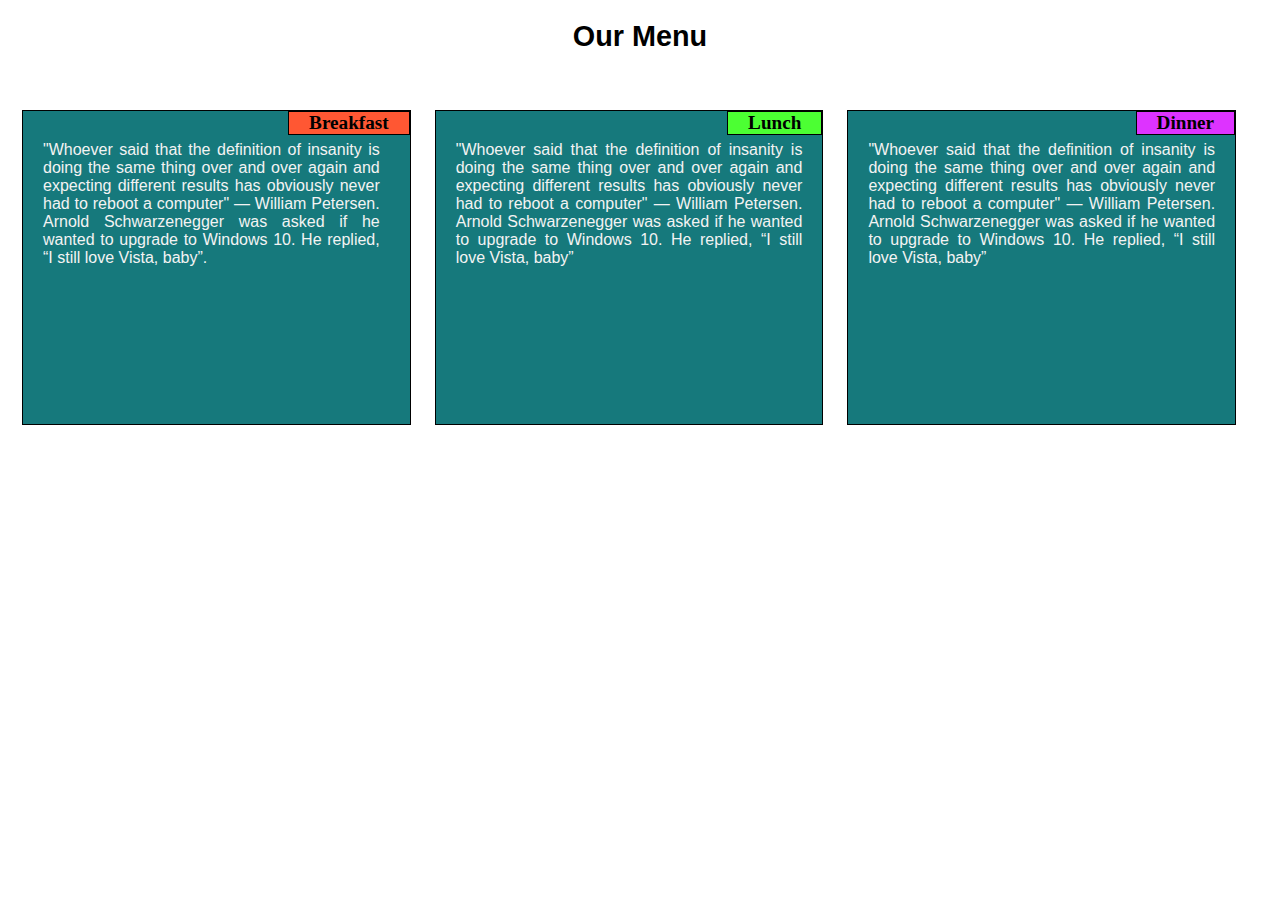
<file: index.html>
<!DOCTYPE html>
<html lang="en">
<head>
	<meta charset="utf-8">
	<meta name="viewport" content="width=device-width, initial-scale=1.0">
    <meta http-equiv="X-UA-Compatible" content="ie-edge">
	<title>Solution for module 2</title>
	<link rel="stylesheet" href="css/styles.css">
	<link href="https://fonts.googleapis.com/css2?family=Cedarville+Cursive&family=Italianno&display=swap"
        rel="stylesheet">
</head>
<body>
	<h1>Our Menu</h1>
	<div class="container">
	  <div class="col-1">
	  	<h3 class="one">Breakfast</h3>
	  	<br>
	  	<p class="first">"Whoever said that the definition of insanity is doing the same thing over and over again and expecting different results has obviously never had to reboot a computer" — William Petersen. Arnold Schwarzenegger was asked if he wanted to upgrade to Windows 10. He replied, “I still love Vista, baby”.<p>
	  </div>
	
	  <div class="col-2">
	  	<h3 class="two">Lunch</h3>
	  	<br>
	  	<p>"Whoever said that the definition of insanity is doing the same thing over and over again and expecting different results has obviously never had to reboot a computer" — William Petersen. Arnold Schwarzenegger was asked if he wanted to upgrade to Windows 10. He replied, “I still love Vista, baby”</p>
	 </div>

	  <div class="col-3">
	  	<h3 class="three">Dinner</h3>
	  	<br>
	  	<p>"Whoever said that the definition of insanity is doing the same thing over and over again and expecting different results has obviously never had to reboot a computer" — William Petersen. Arnold Schwarzenegger was asked if he wanted to upgrade to Windows 10. He replied, “I still love Vista, baby”</p>
	 </div>

	</div>
	

</body>
</html>
</file>
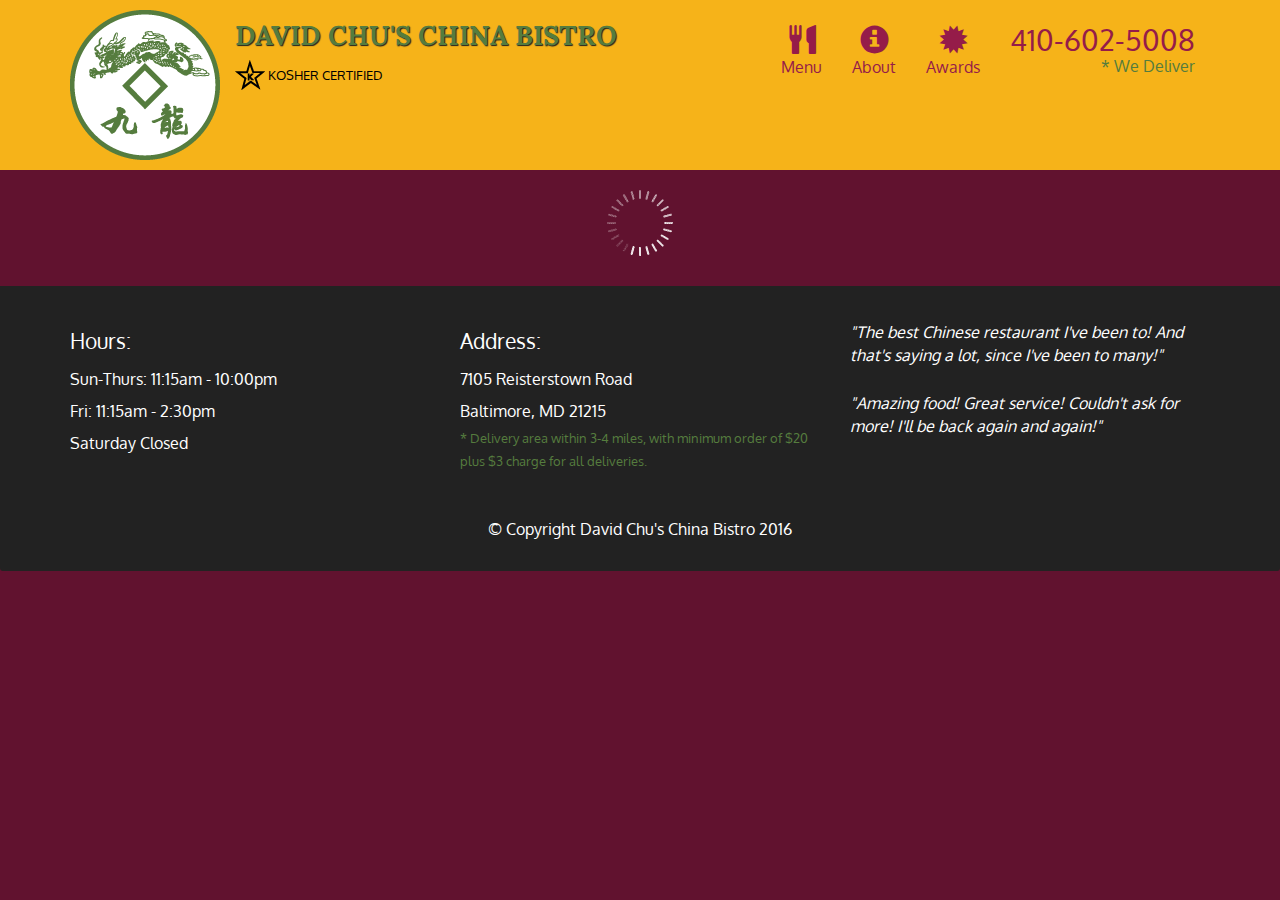
<file: module5-solution/index.html>
<!doctype html>
<html lang="en">
  <head>
    <meta charset="utf-8">
    <meta http-equiv="X-UA-Compatible" content="IE=edge">
    <meta name="viewport" content="width=device-width, initial-scale=1">
    <title>David Chu's China Bistro</title>
    <link rel="stylesheet" href="css/bootstrap.min.css">
    <link rel="stylesheet" href="css/styles.css">
    <link href='https://fonts.googleapis.com/css?family=Oxygen:400,300,700' rel='stylesheet' type='text/css'>
    <link href='https://fonts.googleapis.com/css?family=Lora' rel='stylesheet' type='text/css'>
  </head>
<body>
  <header>
    <nav id="header-nav" class="navbar navbar-default">
      <div class="container">
        <div class="navbar-header">
          <a href="index.html" class="pull-left visible-md visible-lg">
            <div id="logo-img" alt="Logo image"></div>
          </a>

          <div class="navbar-brand">
            <a href="index.html"><h1>David Chu's China Bistro</h1></a>
            <p>
              <img src="images/star-k-logo.png" alt="Kosher certification">
              <span>Kosher Certified</span>
            </p>
          </div>

          <button id="navbarToggle" type="button" class="navbar-toggle collapsed" data-toggle="collapse" data-target="#collapsable-nav" aria-expanded="false">
            <span class="sr-only">Toggle navigation</span>
            <span class="icon-bar"></span>
            <span class="icon-bar"></span>
            <span class="icon-bar"></span>
          </button>
        </div>
        
        <div id="collapsable-nav" class="collapse navbar-collapse">
           <ul id="nav-list" class="nav navbar-nav navbar-right">
            <li id="navHomeButton" class="visible-xs active">
              <a href="index.html">
                <span class="glyphicon glyphicon-home"></span> Home</a>
            </li>
            <li id="navMenuButton">
              <a href="#" onclick="$dc.loadMenuCategories();">
                <span class="glyphicon glyphicon-cutlery"></span><br class="hidden-xs"> Menu</a>
            </li>
            <li>
              <a href="#">
                <span class="glyphicon glyphicon-info-sign"></span><br class="hidden-xs"> About</a>
            </li>
            <li>
              <a href="#">
                <span class="glyphicon glyphicon-certificate"></span><br class="hidden-xs"> Awards</a>
            </li>
            <li id="phone" class="hidden-xs">
              <a href="tel:410-602-5008">
                <span>410-602-5008</span></a><div>* We Deliver</div>
            </li>
          </ul><!-- #nav-list -->
        </div><!-- .collapse .navbar-collapse -->
      </div><!-- .container -->
    </nav><!-- #header-nav -->
  </header>

  <div id="call-btn" class="visible-xs">
    <a class="btn" href="tel:410-602-5008">
    <span class="glyphicon glyphicon-earphone"></span>
    410-602-5008
    </a>
  </div>
  <div id="xs-deliver" class="text-center visible-xs">* We Deliver</div>

  <div id="main-content" class="container"></div>

  <footer class="panel-footer">
    <div class="container">
      <div class="row">
        <section id="hours" class="col-sm-4">
          <span>Hours:</span><br>
          Sun-Thurs: 11:15am - 10:00pm<br>
          Fri: 11:15am - 2:30pm<br>
          Saturday Closed
          <hr class="visible-xs">
        </section>
        <section id="address" class="col-sm-4">
          <span>Address:</span><br>
          7105 Reisterstown Road<br>
          Baltimore, MD 21215
          <p>* Delivery area within 3-4 miles, with minimum order of $20 plus $3 charge for all deliveries.</p>
          <hr class="visible-xs">
        </section>
        <section id="testimonials" class="col-sm-4">
          <p>"The best Chinese restaurant I've been to! And that's saying a lot, since I've been to many!"</p>
          <p>"Amazing food! Great service! Couldn't ask for more! I'll be back again and again!"</p>
        </section>
      </div>
      <div class="text-center">&copy; Copyright David Chu's China Bistro 2016</div>
    </div>
  </footer>

  <!-- jQuery (Bootstrap JS plugins depend on it) -->
  <script src="js/jquery-2.1.4.min.js"></script>
  <script src="js/bootstrap.min.js"></script>
  <script src="js/ajax-utils.js"></script>
  <script src="js/script.js"></script>
</body>
</html>
</file>
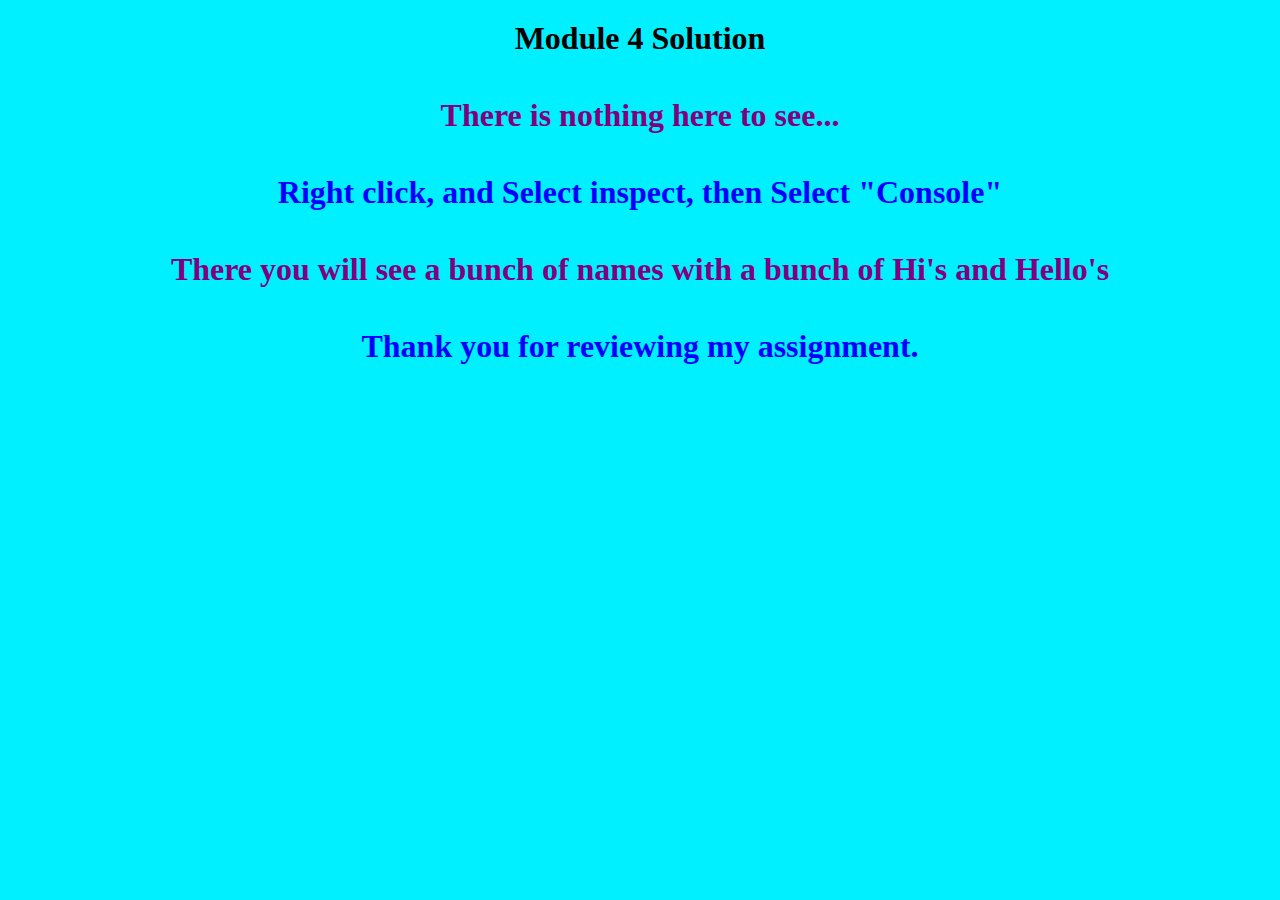
<file: module4solution/easier/index.html>
<!DOCTYPE html>
<html>
<head>
  <meta charset="utf-8">
  <title>Module 4 Solution</title>
  <script src="SpeakHello.js"></script>
  <script src="SpeakGoodBye.js"></script>
  <script src="script.js"></script>
  <link rel="stylesheet" href="css/style.css">
  
</head>
<body>
  <h1><b>Module 4 Solution<b></h1>
  	<p class="line1">There is nothing here to see... <br><p>
  	<p class="line2">Right click, and Select inspect, then Select "Console" <br> </p>
  	<p class="line3">There you will see a bunch of names with a bunch of Hi's and Hello's <br></p>
  	<p class="line4">Thank you for reviewing my assignment.</p>
</body>
</html>
</file>
<file: css/styles.css>
* {
	box-sizing: border-box;
	margin: 0;
	padding: 0;
}

h1 {
  margin-bottom: 15px;
  text-align: center;
  padding: 20px;
  font-size: 1.8em;
  font-family: cursive, sans-serif;
}

.container {
	width: 0 90% 0;
	padding: 10px;
	box-sizing: border-box;
}

.col-1, .col-2, .col-3 {
	position: relative;
 	border: 1px solid black;
	background-color: #16797c;
	width: 31%;
	height: 25vh;
	margin: 14px;
	padding: 10px;
	float: left;
	display: inline-flex;
}

h3 {
	float: left;
	border: 1px solid black;
	padding-left: 20px;
	padding-right: 20px;
	font-family: 'coda' serif;
	font-size: 1.2em;
	top: 0;
	right: 0;
	position: absolute;
}

h3.one{
	background-color: #FF5733;

}
h3.two {
	background-color: #4CFF33;
	
}

h3.three {
	background-color: #DD33FF;
	
}

p {
  color: #f3f3f3; 
  padding: 10px;
  margin-top: 10px;
  text-align: justify;
  font-family: Verdana, Geneva, Tahoma, sans-serif;
}
p.first {
	padding-right: 0px;
}

/*MEDIA QUERIES*/

/*Desktop View Point*/
@media (min-width: 992px) { 
	.col-1, .col-2, .col-3
	{
	width: 30.85%;
	float: left;
	margin: 12px;
	height: 35vh;
	}
}

/*Tablet View Point*/
@media (min-width: 768px) and (max-width: 991px) {
	.col-1 {
	width: 47.5%;
	margin:8px;
	padding: 18px;
	height: 32vh;
	}

	.col-2 {
		width: 47.5%;
		margin: 8px;
		padding: 18px;
		height: 32vh;
	}

	.col-3 {
		width: 97.5%;
		margin: 8px;
		padding: 18px;
		height: 25vh;
	}

}/*
@media (max-width: 768px) {
		.col-1 {
	width: 47%;
	margin: 10px;
	padding: 10px;
	height: 22vh;
	}

	.col-2 {
		width: 47.5%;
		margin: 10px;
		padding: 10px;
		height: 22vh;
	}

	.col-3 {
		width: 97.5%;
		margin: 10px;
		padding: 10px;
		height: 20vh;
	}

}*/

/*Mobile View Point*/
@media (max-width: 767px) {
	.col-1 {
		width: 97%;
		height: 18vh;

	}
	.col-2 {
		width: 97%;
		height: 18vh;;
	}
	.col-3 {

		width: 97%;
		height: 18vh;
	}
}
</file>
<file: module5-solution/css/styles.css>
body {
  font-size: 16px;
  color: #fff;
  background-color: #61122f;
  font-family: 'Oxygen', sans-serif;
}

/** HEADER **/
#header-nav {
  background-color: #f6b319;
  border-radius: 0;
  border: 0;
}

#logo-img {
  background: url('../images/restaurant-logo_large.png') no-repeat;
  width: 150px;
  height: 150px;
  margin: 10px 15px 10px 0;
}

.navbar-brand {
  padding-top: 25px;
}
.navbar-brand h1 { /* Restaurant name */
  font-family: 'Lora', serif;
  color: #557c3e;
  font-size: 1.5em;
  text-transform: uppercase;
  font-weight: bold;
  text-shadow: 1px 1px 1px #222;
  margin-top: 0;
  margin-bottom: 0;
  line-height: .75;
}
.navbar-brand a:hover, .navbar-brand a:focus {
  text-decoration: none;
}
.navbar-brand p { /* Kosher cert */
  color: #000;
  text-transform: uppercase;
  font-size: .7em;
  margin-top: 15px;
}
.navbar-brand p span { /* Star-K */
  vertical-align: middle;
}

#nav-list {
  margin-top: 10px;
}
#nav-list a {
  color: #951C49;
  text-align: center;
}
#nav-list a:hover {
  background: #E7E7E7;
}
#nav-list a span {
  font-size: 1.8em;
}

#phone {
  margin-top: 5px;
}
#phone a { /* Phone number */
  text-align: right;
  padding-bottom: 0;
}
#phone div { /* We Deliver */
  color: #557c3e;
  text-align: right;
  padding-right: 15px;
}

.navbar-header button.navbar-toggle, .navbar-header .icon-bar {
  border: 1px solid #61122f;
}
.navbar-header button.navbar-toggle {
  clear: both;
  margin-top: -30px;
}
/* END HEADER */

/* FOOTER */
.panel-footer {
  margin-top: 30px;
  padding-top: 35px;
  padding-bottom: 30px;
  background-color: #222;
  border-top: 0;
}
.panel-footer div.row {
  margin-bottom: 35px;
}
#hours, #address {
  line-height: 2;
}
#hours > span, #address > span {
  font-size: 1.3em;
}
#address p {
  color: #557c3e;
  font-size: .8em;
  line-height: 1.8;
}
#testimonials {
  font-style: italic;
}
#testimonials p:nth-child(2) {
  margin-top: 25px;
}
/* END FOOTER */



/* HOME PAGE */
.container .jumbotron {
  box-shadow: 0 0 50px #3F0C1F;
  border: 2px solid #3F0C1F;
}

#menu-tile, #specials-tile, #map-tile {
  height: 250px;
  width: 100%;
  margin-bottom: 15px;
  position: relative;
  border: 2px solid #3F0C1F;
  overflow: hidden;
}
#menu-tile:hover, #specials-tile:hover, #map-tile:hover {
  box-shadow: 0 1px 5px 1px #cccccc;
}
#menu-tile {
  background: url('../images/menu-tile.jpg') no-repeat;
  background-position: center;
}
#specials-tile {
  background: url('../images/specials-tile.jpg') no-repeat;
  background-position: center;
}
#menu-tile span, #specials-tile span, #map-tile span {
  position: absolute;
  bottom: 0;
  right: 0;
  width: 100%;
  text-align: center;
  font-size: 1.6em;
  text-transform: uppercase;
  background-color: #000;
  color: #fff;
  opacity: .8;
}
/* END HOME PAGE */

/* MENU CATEGORIES PAGE */
.category-tile { 
  position: relative;
  border: 2px solid #3F0C1F;
  overflow: hidden;
  width: 200px;
  height: 200px;
  margin: 0 auto 15px;
}
.category-tile span {
  position: absolute;
  bottom: 0;
  right: 0;
  width: 100%;
  text-align: center;
  font-size: 1.2em;
  text-transform: uppercase;
  background-color: #000;
  color: #fff;
  opacity: .8;
}
.category-tile:hover {
  box-shadow: 0 1px 5px 1px #cccccc;
}

#menu-categories-title + div {
  margin-bottom: 50px;
}
/* END MENU CATEGORIES PAGE */

/* SINGLE CATEGORY PAGE */
.menu-item-tile {
  margin-bottom: 25px;
}
.menu-item-tile hr {
  width: 80%;
}
.menu-item-tile .menu-item-price {
  font-size: 1.1em;
  text-align: right;
  margin-top: -15px;
  margin-right: -15px;
}
.menu-item-tile .menu-item-price span {
  font-size: .6em;
}
.menu-item-photo {
  position: relative;
  border: 2px solid #3F0C1F; 
  overflow: hidden;
  padding: 0;
  margin-right: -15px;
  margin-left: auto;
  margin-bottom: 20px;
  max-width: 250px;
}
.menu-item-photo div {
  position: absolute;
  bottom: 0;
  right: 0;
  width: 80px;
  background-color: #557c3e;
  text-align: center;
}
.menu-item-description {
  padding-right: 30px;
}
h3.menu-item-title {
  margin: 0 0 10px;
}
.menu-item-details {
  font-size: .9em;
  font-style: italic;
}
/* END SINGLE CATEGORY PAGE */


/********** Large devices only **********/
@media (min-width: 1200px) {
  .container .jumbotron {
    background: url('../images/jumbotron_1200.jpg') no-repeat;
    height: 675px;
  }
}

/********** Medium devices only **********/
@media (min-width: 992px) and (max-width: 1199px) {
  /* Header */
  #logo-img {
    background: url('../images/restaurant-logo_medium.png') no-repeat;
    width: 100px;
    height: 100px;
    margin: 5px 5px 5px 0;
  }
  /* End Header */

  /* Home Page */
  .container .jumbotron {
    background: url('../images/jumbotron_992.jpg') no-repeat;
    height: 558px;
  }
  /* End Home Page */
}

/********** Small devices only **********/
@media (min-width: 768px) and (max-width: 991px) {
  /* Home Page */
  .container .jumbotron {
    background: url('../images/jumbotron_768.jpg') no-repeat;
    height: 432px;
  }
  /* End Home Page */
}

/********** Extra small devices only **********/
@media (max-width: 767px) {
  /* Header */
  .navbar-brand {
    padding-top: 10px;
    height: 80px;
  }
  .navbar-brand h1 { /* Restaurant name */
    padding-top: 10px;
    font-size: 5vw; /* 1vw = 1% of viewport width */
  }
  .navbar-brand p { /* Kosher cert */
    font-size: .6em;
    margin-top: 12px;
  }
  .navbar-brand p img { /* Star-K */
    height: 20px;
  }

  #collapsable-nav a { /* Collapsed nav menu text */
    font-size: 1.2em;
  }
  #collapsable-nav a span { /* Collapsed nav menu glyph */
    font-size: 1em;
    margin-right: 5px;
  }

  #call-btn > a {
    font-size: 1.5em;
    display: block;
    margin: 0 20px;
    padding: 10px;
    border: 2px solid #fff;
    background-color: #f6b319;
    color: #951c49;
  }
  #xs-deliver {
    margin-top: 5px;
    font-size: .7em;
    letter-spacing: .1em;
    text-transform: uppercase;
  }
  /* End Header */

  /* Footer */
  .panel-footer section {
    margin-bottom: 30px;
    text-align: center;
  }
  .panel-footer section:nth-child(3) {
    margin-bottom: 0; /* margin already exists on the whole row */
  }
  .panel-footer section hr {
    width: 50%;
  }
  /* End Footer */

  /* Home Page */
  .container .jumbotron {
    margin-top: 30px;
    padding: 0;
  }
  #menu-tile, #specials-tile {
    width: 360px;
    margin: 0 auto 15px;
  }

  .menu-item-photo {
    margin-right: auto;
  }
  .menu-item-tile .menu-item-price {
    text-align: center;
  }
  .menu-item-description {
    text-align: center;;
  }
}


/********** Super extra small devices Only :-) (e.g., iPhone 4) **********/
@media (max-width: 479px) {
  /* Header */
  .navbar-brand h1 { /* Restaurant name */
    padding-top: 5px;
    font-size: 6vw;
  }
  /* End Header */
  
  /* Home page */
  #menu-tile, #specials-tile {
    width: 280px;
    margin: 0 auto 15px;
  }

  .col-xxs-12 {
    position: relative;
    min-height: 1px;
    padding-right: 15px;
    padding-left: 15px;
    float: left;
    width: 100%;
  }
}
</file>
<file: module4solution/easier/css/style.css>
* {
	padding: 0;
	margin: 0;
	box-sizing: border-box;
}
body {
	background-color: #00f0ff;
	font-family: serif;
	font-weight: 900;
}
h1 {
	text-align: center;
	padding-top: 20px;
	padding-bottom: 20px;
}

.line1, .line2, .line3, .line4 {
	text-align: center;
	padding-top: 20px;
	padding-bottom: 20px;
	font-family: cursive;
	font-size: 2em;
}
.line1 {
	color: purple;
}
.line2 {
	color: blue;
}
.line3 {
	color:purple; 
}
.line4 {
	color: blue;
}
</file>
